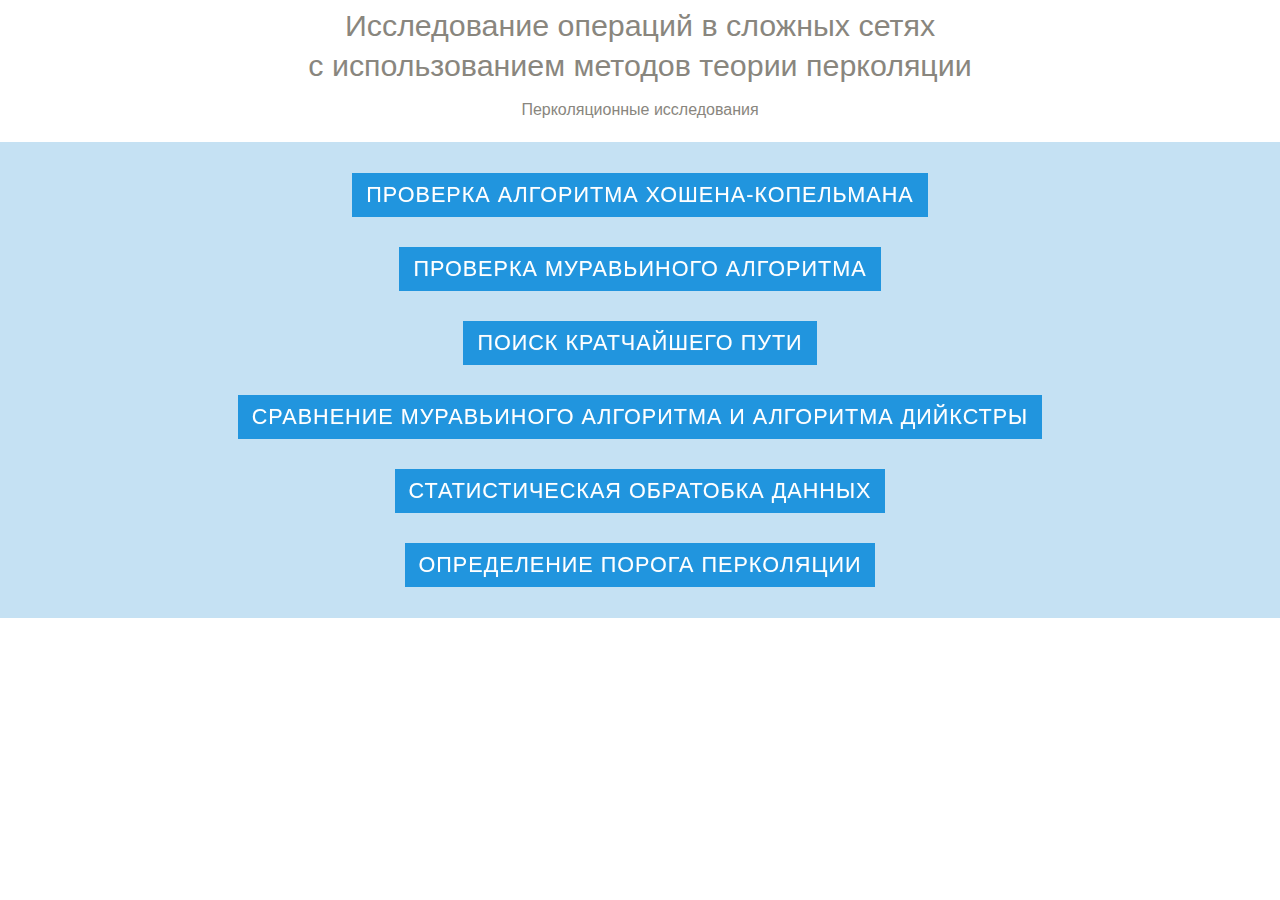
<file: web/WEB-INF/index.html>
<!DOCTYPE html>
<html lang="en" class="no-js">
	<head>
		<meta charset="UTF-8" />
		<meta name="robots" content="noindex,nofollow" />
		<meta http-equiv="X-UA-Compatible" content="IE=edge,chrome=1"> 
		<meta name="viewport" content="width=device-width, initial-scale=1.0"> 
		<title>Перколяция</title>
		<link rel="stylesheet" type="text/css" href="css/normalize.css" />
		<link rel="stylesheet" type="text/css" href="css/demo.css" />
		<link rel="stylesheet" type="text/css" href="css/component.css" />
		<script src="js/modernizr.custom.js"></script>
	</head>
	<body>
		<div class="container">
			<header>
				<h2>Исследование операций в сложных сетях</br>
с использованием методов теории перколяции</h2>
				<p>Перколяционные исследования</p>
			</header>

			<section class="color-4">
				<nav class="cl-effect-2">
					<a href="HK.html"><span data-hover="Проверка алгоритма Хошена-Копельмана">Проверка алгоритма Хошена-Копельмана</span></a></br>
					<a href="ants.html"><span data-hover="Проверка муравьиного алгоритма">Проверка муравьиного алгоритма</span></a></br>
					<a href="dijkstra.html" ><span data-hover="Поиск кратчайшего пути">Поиск кратчайшего пути</span></a></br>
					<a href="antstatistic.html"><span data-hover="Сравнение муравьиного алгоритма и алгоритма Дийкстры">Сравнение муравьиного алгоритма и алгоритма Дийкстры</span></a></br>
					<a href="statistic.html" ><span data-hover="Статистическая обратобка данных">Статистическая обратобка данных</span></a></br>
					<a href="percolation_threshold.html" ><span data-hover="Определение порога перколяции">Определение порога перколяции</span></a></br>
				</nav>
			</section>

		</div>
	</body>
</html>
</file>
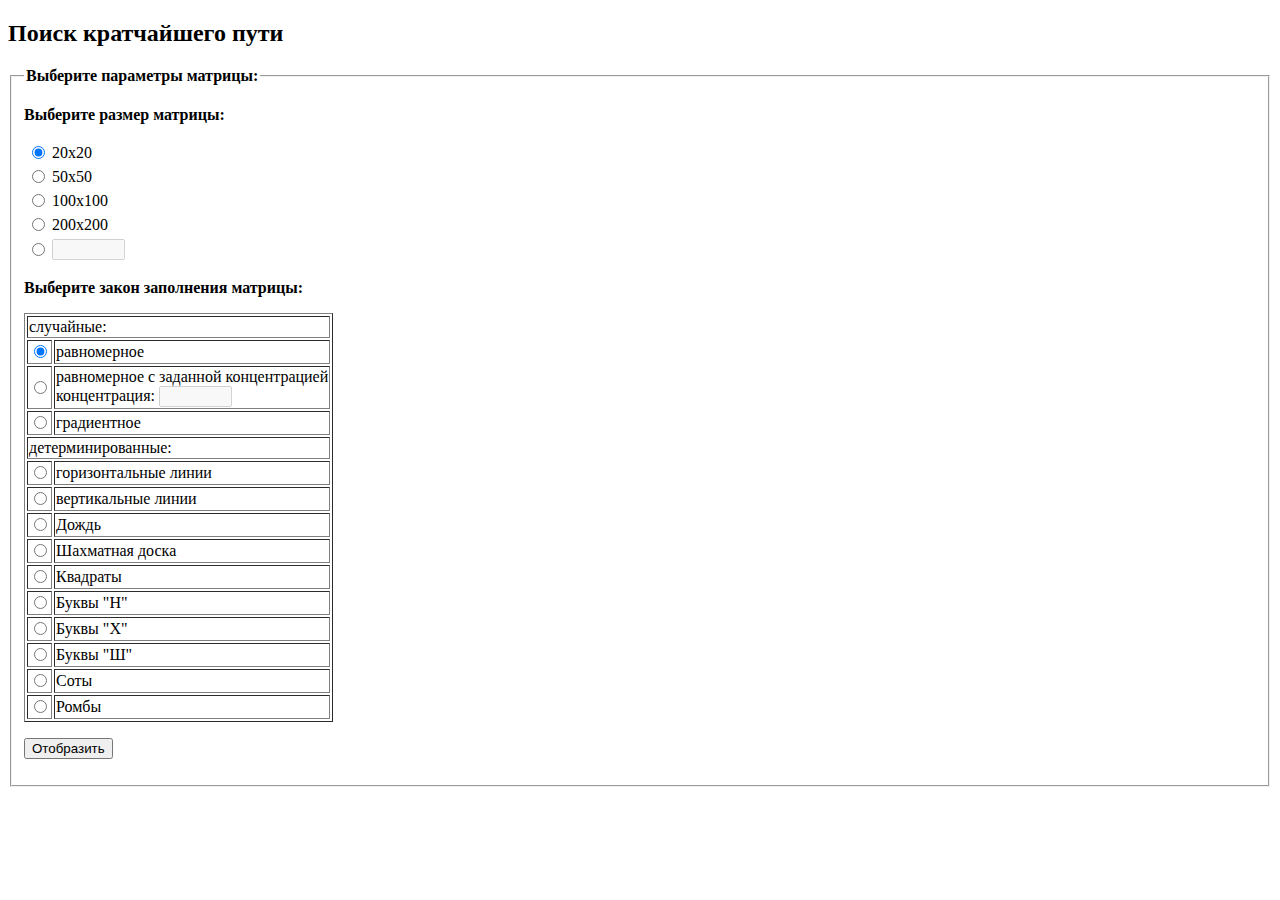
<file: web/WEB-INF/dijkstra.html>
<!DOCTYPE html>
<html lang="en">
<head>
    <meta charset="UTF-8">
    <title>Поиск кратчайшего пути</title>

    
    <script type = "text/javascript" src = "script.js"></script>
</head>
<body>
<h2>Поиск кратчайшего пути</h2>
<fieldset>
    <legend><strong> Выберите параметры матрицы: </strong></legend>
    <p><strong> Выберите размер матрицы: </strong></p>
    <table border="0">

       <tr><td><input type="radio" name="radio1" id ="r1" checked></td><td>20x20</td><td></td></tr>
       <tr><td><input type="radio" name="radio1" id ="r2"></td><td>50x50</td><td></td></tr>
       <tr><td><input type="radio" name="radio1" id ="r3"></td><td>100x100</td><td></td></tr>
       <tr><td><input type="radio" name="radio1" id ="r4"></td><td>200x200</td><td></td></tr>
       <tr><td><input type="radio" name="radio1" id ="r5"></td><td> <input id="input2" type="text" size="6" disabled></td><td><span id="span1"></span></td></tr>  
    </table>

    <p><strong> Выберите закон заполнения матрицы: </strong></p>


    
    <table border="1">
       <tr><td colspan="2">случайные:</td></tr>
       <tr><td><input type="radio" name="radio2" id ="r6" checked></td><td>равномерное</td></tr>
       <tr><td><input type="radio" name="radio2" id ="r7" ></td><td>равномерное с заданной концентрацией</br>концентрация: <input id="input3" type="text" size="6" disabled><span id="span2"></span></td></tr>
       <tr><td><input type="radio" name="radio2" id ="r8"></td><td>градиентное</td></tr>
       <!--<tr><td><input type="radio" name="radio2" id ="r9"></td><td>нормальное</td></tr> -->
       <tr><td colspan="2">детерминированные:</td></tr>
       <tr><td><input type="radio" name="radio2" id ="r10" ></td><td>горизонтальные линии</td></tr>
       <tr><td><input type="radio" name="radio2" id ="r11"></td><td>вертикальные линии</td></tr>
       <tr><td><input type="radio" name="radio2" id ="r12"></td><td>Дождь</td></tr> 

       <tr><td><input type="radio" name="radio2" id ="r13"></td><td>Шахматная доска</td></tr> 
       <tr><td><input type="radio" name="radio2" id ="r14"></td><td>Квадраты</td></tr> 
       <tr><td><input type="radio" name="radio2" id ="r15"></td><td>Буквы "H"</td></tr> 
       <tr><td><input type="radio" name="radio2" id ="r16"></td><td>Буквы "Х"</td></tr>
       <tr><td><input type="radio" name="radio2" id ="r17"></td><td>Буквы "Ш"</td></tr> 
       <tr><td><input type="radio" name="radio2" id ="r18"></td><td>Соты</td></tr> 
       <tr><td><input type="radio" name="radio2" id ="r19"></td><td>Ромбы</td></tr> 
    </table>

    <p><input id="but1" type="submit" value="Отобразить"></p>
</fieldset>

</br>

<script type = "text/javascript" src = "generaters.js"></script>
<script type="text/javascript">
var but = document.getElementById("but1");
var g, size_m=0;
//line_top_x.hidden=false;
    but.onclick = function() {
        
    
    if (r1.checked) size_m=20;
    if (r2.checked) size_m=50;
    if (r3.checked) size_m=100;
    if (r4.checked) size_m=200;
    if (r5.checked) size_m=+document.getElementById("input2").value;
    //console.log(g);
    

    if (r6.checked) g = generateRandomUniformGrid(size_m);
    if (r7.checked) g = generateRandomGrid(size_m, +document.getElementById("input3").value);
    if (r8.checked) g = generateGradientGrid(size_m);
    //if (r9.checked) g = generateGradientGrid(size_m);

    if (r10.checked) g = generateHorizontalLinesGrid(size_m);
    if (r11.checked) g = generateVerticalLinesGrid(size_m);
    if (r12.checked) g = generateRainGrid(size_m);
    if (r13.checked) g = generateChessGrid(size_m);
    if (r14.checked) g = generateSquareGrid(size_m);
    if (r15.checked) g = generateHGrid(size_m);
    if (r16.checked) g = generateXGrid(size_m);
    if (r17.checked) g = generateShGrid(size_m);
    if (r18.checked) g = generateCellGrid(size_m);
    if (r19.checked) g = generateСircleGrid(size_m);


    if (size_m <= 100) document.write("<table><tr><td>");
    makeTable(g);
    if (size_m <= 100) document.write("</td><td>");
    else document.write("</br>");

    grid1 = ArClone(g);
    grid11 = ArClone(g);

    for (var i = 0; i < grid1[0].length; i++) {
      for (var j = 0; j < grid1[0].length; j++) {
        if (grid1[i][j] == 0) grid1[i][j] = grid1[0].length * grid1[0].length+10000;
      }
    }


    var map = getMap(grid1);
    graph = new Graph(map);     
    var kr_best = grid1[0].length*grid1[0].length; 
    //ar_best;
    for (var j = 0; j < grid1[0].length; j++) {
     
    //var ar ;//=graph.findShortestPath(Math.round(grid1[0].length/2), "" + grid1[0].length - 1 + "_0");
    var k_best = grid1[0].length;
    var l_best = grid1[0].length * grid1[0].length;

      for (var i = 0; i < grid1[0].length - 1; i++) {

          var k_min = 0, l_min = 0;
          var v = graph.findShortestPath(j, "" + grid1[0].length - 1 + "_"+i);
          while ( v[v.length-2].split("_")[0]==grid1[0].length-1 )
                v.length = v.length-1;

          l_min=v.length;

          var k = 1;
          if (v[0] === "0_0") k =0;
          for (; k < v.length; k++) {
                  var ii = parseInt(v[k].split("_")[0], 10),
                      jj = parseInt(v[k].split("_")[1], 10);

                  if (grid11[ii][jj] == 0) k_min++;
          }
          if (k_min<=k_best) {
            if (k_min<k_best){
              ar = graph.findShortestPath(j, "" + grid1[0].length - 1 + "_"+i);
              while ( ar[ar.length-2].split("_")[0]==grid1[0].length-1 )
                ar.length = ar.length-1;
                //delete ar[ar.length-1];
                //ar[ar.length-1]=unde

              k_best=k_min;
              l_best=l_min;
            }
            if (k_min=k_best && l_best>l_min){
              ar = v;// graph.findShortestPath(Math.round(grid1[0].length/2), "" + grid1[0].length - 1 + "_"+i);
              k_best=k_min;
              l_best=l_min;
            }
          }
        }
console.log('.');
          var kr =0;
          var i = 1;
          if (ar[0] === "0_0") i =0;
          for (;i<ar.length;i++){
            var ii = parseInt(ar[i].split("_")[0], 10),
                jj = parseInt(ar[i].split("_")[1], 10);

            if (grid11[ii][jj] == 0)
              kr++;
          }
          if (kr<kr_best){
            ar_best = ar;
            kr_best = kr;
          }

        }
    ar = ar_best;

  
    
    var k = 1;
    if (ar[0] === "0_0") k =0;
    redClust =0;
    arSizeRedEl = [];
    RedEl = 0;
    for (; k < ar.length; k++) {
              
                var ii = parseInt(ar[k].split("_")[0], 10),
                    jj = parseInt(ar[k].split("_")[1], 10);

                if (grid11[ii][jj] == 0) {
                    redClust++;
                    grid11[ii][jj] = 2;
                    RedEl++;
                }
                if (grid11[ii][jj] == 1) {
                    if (RedEl != 0) {
                      arSizeRedEl.push(RedEl);
                      RedEl = 0;
                    }
                    grid11[ii][jj] = 3;
                }

            }

    if (RedEl != 0) {
      arSizeRedEl.push(RedEl);
      RedEl = 0;
    }

    
    makeTableRed(grid11);
    if (size_m <= 100) document.write("</td></tr></table>");
    var lenWay = (ar.length - 1); 
    if (ar[0] === "0_0") lenWay = ar.length;
    document.write("<p> Длина пути: " + lenWay + "</p>");
    document.write("<p> Количество красный элементов: " + redClust + "</p>");

     average = 0;
    if (arSizeRedEl.length > 0)
    {
        var sumn = 0;
        for (var j = 0; j < arSizeRedEl.length; j++) {
             sumn += arSizeRedEl[j];
        }
        average = sumn / arSizeRedEl.length;
    }

    document.write("<p> Средний размер дырки: " + average + "</p>");
}
    




    for (var i = 1; i <= 5; i++) {
        document.getElementById("r"+i).onclick = function() {
            if (r5.checked){
                input2.disabled=false;
            }
            else{
                input2.disabled=true;
            }
        };
    }


    for (var i = 6; i <= 19 && i !=9; i++) {
        document.getElementById("r"+i).onclick = function() {
            if (r7.checked){
                input3.disabled=false;
            }
            else{
                input3.disabled=true;
            }
        };
    }

  var input2 = document.getElementById('input2');
  input2.oninput = function() {
    //alert(document.getElementById("input1").value==="");
    if(!isNaN(document.getElementById("input2").value))
        document.getElementById('span1').innerHTML = "( "+input2.value+"x"+input2.value+" )";
    else
        document.getElementById('span1').innerHTML = "ошибка";

    if (document.getElementById("input2").value ==="")
        document.getElementById('span1').innerHTML = "";

  };

  var input = document.getElementById('input3');
  input.oninput = function() {
    //alert(document.getElementById("input1").value==="");
    if(isNaN(document.getElementById("input3").value))
       document.getElementById('span2').innerHTML = "ошибка";

    if (document.getElementById("input3").value ==="")
        document.getElementById('span2').innerHTML = "";

  }
</script>
</body>
</html>
</file>
<file: web/WEB-INF/css/demo.css>
.container > header,
.codrops-top {
	font-family: Arial, sans-serif;
}

.container > header {
	margin: 0 auto;
	padding: 0.4em;
	text-align: center;
	color: #89867e;
}

.container > header h2 {
	font-size: 1.9em;
	line-height: 1.3;
	margin: 0;
	font-weight: 200;
}

.container > header span {
	display: block;
	font-size: 60%;
	color: #ceccc6;
	padding: 0 0 0.6em 0.1em;
}

.codrops-top {
	background: #fff;
	background: rgba(255, 255, 255, 0.6);
	text-transform: uppercase;
	width: 100%;
	font-size: 0.69em;
	line-height: 2.2;
}

.codrops-top a {
	text-decoration: none;
	padding: 0 1em;
	letter-spacing: 0.1em;
	color: #888;
	display: inline-block;
}

.codrops-top a:hover {
	background: rgba(255,255,255,0.95);
	color: #716d62;
}

.codrops-top span.right {
	float: right;
}

.codrops-top span.right a {
	float: left;
	display: block;
}

.codrops-icon-drop:before {
	content: "\e001";
}

.codrops-icon-prev:before {
	content: "\e004";
}

.container > section {
	margin: 0 auto;
	padding: 1em 3em;
	text-align: center;
}

.color-1 {
	background: #435a6b;
}

.color-2 {
	background: #f39c12;
}

.color-3 {
	background: #2ac56c;
}

.color-4 {
	background: rgba(14, 131, 205, 0.24);;
}

.color-5 {
	background: #cd4436;
}

.color-6 {
	background: #f19f0f;
}

.color-7 {
	background: #3fa46a;
}

.color-8 {
	background: #ecf0f1;
}

.color-9 {
	background: #9e487f;
}

.color-10 {
	background: #16a085;
}

.color-11 {
	background: #aab7b7;
}

@media screen and (max-width: 25em) {

	.codrops-icon span {
		display: none;
	}

}
</file>
<file: web/WEB-INF/css/component.css>
*,
*:after,
*::before {
    -webkit-box-sizing: border-box;
    -moz-box-sizing: border-box;
    box-sizing: border-box;
}

body {
	font-family: Arial, sans-serif;
}

nav a {
	position: relative;
	display: inline-block;
	margin: 15px 25px;
	outline: none;
	color: #fff;
	text-decoration: none;
	text-transform: uppercase;
	letter-spacing: 1px;
	font-weight: 400;
	text-shadow: 0 0 1px rgba(255,255,255,0.3);
	font-size: 1.35em;
}

nav a:hover,
nav a:focus {
	outline: none;
}

/* Эффект 1: Скобки */
.cl-effect-1 a::before,
.cl-effect-1 a::after {
	display: inline-block;
	opacity: 0;
	-webkit-transition: -webkit-transform 0.3s, opacity 0.2s;
	-moz-transition: -moz-transform 0.3s, opacity 0.2s;
	transition: transform 0.3s, opacity 0.2s;
}

.cl-effect-1 a::before {
	margin-right: 10px;
	content: '[';
	-webkit-transform: translateX(20px);
	-moz-transform: translateX(20px);
	transform: translateX(20px);
}

.cl-effect-1 a::after {
	margin-left: 10px;
	content: ']';
	-webkit-transform: translateX(-20px);
	-moz-transform: translateX(-20px);
	transform: translateX(-20px);
}

.cl-effect-1 a:hover::before,
.cl-effect-1 a:hover::after,
.cl-effect-1 a:focus::before,
.cl-effect-1 a:focus::after {
	opacity: 1;
	-webkit-transform: translateX(0px);
	-moz-transform: translateX(0px);
	transform: translateX(0px);
}

/* Эффект 2: 3D */
.cl-effect-2 a {
	line-height: 44px;
	-webkit-perspective: 1000px;
	-moz-perspective: 1000px;
	perspective: 1000px;
}

.cl-effect-2 a span {
	position: relative;
	display: inline-block;
	padding: 0 14px;
	background: #2195de;
	-webkit-transition: -webkit-transform 0.3s;
	-moz-transition: -moz-transform 0.3s;
	transition: transform 0.3s;
	-webkit-transform-origin: 50% 0;
	-moz-transform-origin: 50% 0;
	transform-origin: 50% 0;
	-webkit-transform-style: preserve-3d;
	-moz-transform-style: preserve-3d;
	transform-style: preserve-3d;
}

.csstransforms3d .cl-effect-2 a span::before {
	position: absolute;
	top: 100%;
	left: 0;
	width: 100%;
	height: 100%;
	background: #0965a0;
	content: attr(data-hover);
	-webkit-transition: background 0.3s;
	-moz-transition: background 0.3s;
	transition: background 0.3s;
	-webkit-transform: rotateX(-90deg);
	-moz-transform: rotateX(-90deg);
	transform: rotateX(-90deg);
	-webkit-transform-origin: 50% 0;
	-moz-transform-origin: 50% 0;
	transform-origin: 50% 0;
}

.cl-effect-2 a:hover span,
.cl-effect-2 a:focus span {
	-webkit-transform: rotateX(90deg) translateY(-22px);
	-moz-transform: rotateX(90deg) translateY(-22px);
	transform: rotateX(90deg) translateY(-22px);
}

.csstransforms3d .cl-effect-2 a:hover span::before,
.csstransforms3d .cl-effect-2 a:focus span::before {
	background: #28a2ee;	
}

/* Эффект 3: Линия снизу*/
.cl-effect-3 a {
	padding: 8px 0;
}

.cl-effect-3 a::after {
	position: absolute;
	top: 100%;
	left: 0;
	width: 100%;
	height: 4px;
	background: rgba(0,0,0,0.1);
	content: '';
	opacity: 0;
	-webkit-transition: opacity 0.3s, -webkit-transform 0.3s;
	-moz-transition: opacity 0.3s, -moz-transform 0.3s;
	transition: opacity 0.3s, transform 0.3s;
	-webkit-transform: translateY(10px);
	-moz-transform: translateY(10px);
	transform: translateY(10px);
}

.cl-effect-3 a:hover::after,
.cl-effect-3 a:focus::after {
	opacity: 1;
	-webkit-transform: translateY(0px);
	-moz-transform: translateY(0px);
	transform: translateY(0px);
}

/* Эффект 4: линия снизу */
.cl-effect-4 a {
	padding: 0 0 10px;
}

.cl-effect-4 a::after {
	position: absolute;
	top: 100%;
	left: 0;
	width: 100%;
	height: 1px;
	background: #fff;
	content: '';
	opacity: 0;
	-webkit-transition: height 0.3s, opacity 0.3s, -webkit-transform 0.3s;
	-moz-transition: height 0.3s, opacity 0.3s, -moz-transform 0.3s;
	transition: height 0.3s, opacity 0.3s, transform 0.3s;
	-webkit-transform: translateY(-10px);
	-moz-transform: translateY(-10px);
	transform: translateY(-10px);
}

.cl-effect-4 a:hover::after,
.cl-effect-4 a:focus::after {
	height: 5px;
	opacity: 1;
	-webkit-transform: translateY(0px);
	-moz-transform: translateY(0px);
	transform: translateY(0px);
}

/* Эффект 5: смена */
.cl-effect-5 a {
	overflow: hidden;
	padding: 0 4px;
	height: 1em;
}

.cl-effect-5 a span {
	position: relative;
	display: inline-block;
	-webkit-transition: -webkit-transform 0.3s;
	-moz-transition: -moz-transform 0.3s;
	transition: transform 0.3s;
}

.cl-effect-5 a span::before {
	position: absolute;
	top: 100%;
	content: attr(data-hover);
	font-weight: 700;
	-webkit-transform: translate3d(0,0,0);
	-moz-transform: translate3d(0,0,0);
	transform: translate3d(0,0,0);
}

.cl-effect-5 a:hover span,
.cl-effect-5 a:focus span {
	-webkit-transform: translateY(-100%);
	-moz-transform: translateY(-100%);
	transform: translateY(-100%);
}

/* Эффект 6: появляется граница слева и снизу */
.cl-effect-6 a {
	margin: 0 10px;
	padding: 10px 20px;
}

.cl-effect-6 a::before {
	position: absolute;
	top: 0;
	left: 0;
	width: 100%;
	height: 2px;
	background: #fff;
	content: '';
	-webkit-transition: top 0.3s;
	-moz-transition: top 0.3s;
	transition: top 0.3s;
}

.cl-effect-6 a::after {
	position: absolute;
	top: 0;
	left: 0;
	width: 2px;
	height: 2px;
	background: #fff;
	content: '';
	-webkit-transition: height 0.3s;
	-moz-transition: height 0.3s;
	transition: height 0.3s;
}

.cl-effect-6 a:hover::before {
	top: 100%;
	opacity: 1;
}

.cl-effect-6 a:hover::after {
	height: 100%;
} 

/* Эффект 7: появляется граница сверху */
.cl-effect-7 a {
	padding: 12px 10px 10px;
	color: #566473;
	text-shadow: none;
	font-weight: 700;
}

.cl-effect-7 a::before,
.cl-effect-7 a::after {
	position: absolute;
	top: 100%;
	left: 0;
	width: 100%;
	height: 3px;
	background: #566473;
	content: '';
	-webkit-transition: -webkit-transform 0.3s;
	-moz-transition: -moz-transform 0.3s;
	transition: transform 0.3s;
	-webkit-transform: scale(0.85);
	-moz-transform: scale(0.85);
	transform: scale(0.85);
}

.cl-effect-7 a::after {
	opacity: 0;
	-webkit-transition: top 0.3s, opacity 0.3s, -webkit-transform 0.3s;
	-moz-transition: top 0.3s, opacity 0.3s, -moz-transform 0.3s;
	transition: top 0.3s, opacity 0.3s, transform 0.3s;
}

.cl-effect-7 a:hover::before,
.cl-effect-7 a:hover::after,
.cl-effect-7 a:focus::before,
.cl-effect-7 a:focus::after {
	-webkit-transform: scale(1);
	-moz-transform: scale(1);
	transform: scale(1);
}

.cl-effect-7 a:hover::after,
.cl-effect-7 a:focus::after {
	top: 0%;
	opacity: 1;
}

/* Эффект 8: появляется еще одна граница */
.cl-effect-8 a {
	padding: 10px 20px;
}

.cl-effect-8 a::before,
.cl-effect-8 a::after  {
	position: absolute;
	top: 0;
	left: 0;
	width: 100%;
	height: 100%;
	border: 3px solid #354856;
	content: '';
	-webkit-transition: -webkit-transform 0.3s, opacity 0.3s;
	-moz-transition: -moz-transform 0.3s, opacity 0.3s;
	transition: transform 0.3s, opacity 0.3s;
}

.cl-effect-8 a::after  {
	border-color: #fff;
	opacity: 0;
	-webkit-transform: translateY(-7px) translateX(6px);
	-moz-transform: translateY(-7px) translateX(6px);
	transform: translateY(-7px) translateX(6px);
}

.cl-effect-8 a:hover::before,
.cl-effect-8 a:focus::before {
	opacity: 0;
	-webkit-transform: translateY(5px) translateX(-5px);
	-moz-transform: translateY(5px) translateX(-5px);
	transform: translateY(5px) translateX(-5px);
}

.cl-effect-8 a:hover::after,
.cl-effect-8 a:focus::after  {
	opacity: 1;
	-webkit-transform: translateY(0px) translateX(0px);
	-moz-transform: translateY(0px) translateX(0px);
	transform: translateY(0px) translateX(0px);
}

/* Эффект 9: дополнительный текст и граница */
.cl-effect-9 a {
	margin: 0 20px;
	padding: 18px 20px;
}

.cl-effect-9 a::before,
.cl-effect-9 a::after {
	position: absolute;
	top: 0;
	left: 0;
	width: 100%;
	height: 1px;
	background: #fff;
	content: '';
	opacity: 0.2;
	-webkit-transition: opacity 0.3s, height 0.3s;
	-moz-transition: opacity 0.3s, height 0.3s;
	transition: opacity 0.3s, height 0.3s;
}

.cl-effect-9 a::after {
	top: 100%;
	opacity: 0;
	-webkit-transition: -webkit-transform 0.3s, opacity 0.3s;
	-moz-transition: -moz-transform 0.3s, opacity 0.3s;
	transition: transform 0.3s, opacity 0.3s;
	-webkit-transform: translateY(-10px);
	-moz-transform: translateY(-10px);
	transform: translateY(-10px);
}

.cl-effect-9 a span:first-child {
	z-index: 2;
	display: block;
	font-weight: 300;
}

.cl-effect-9 a span:last-child {
	z-index: 1;
	display: block;
	padding: 8px 0 0 0;
	color: rgba(0,0,0,0.4);
	text-shadow: none;
	text-transform: none;
	font-style: italic;
	font-size: 0.75em;
	font-family: Arial, Georgia, serif;
	opacity: 0;
	-webkit-transition: -webkit-transform 0.3s, opacity 0.3s;
	-moz-transition: -moz-transform 0.3s, opacity 0.3s;
	transition: transform 0.3s, opacity 0.3s;
	-webkit-transform: translateY(-100%);
	-moz-transform: translateY(-100%);
	transform: translateY(-100%);
}

.cl-effect-9 a:hover::before,
.cl-effect-9 a:focus::before {
	height: 6px;
}

.cl-effect-9 a:hover::before,
.cl-effect-9 a:hover::after,
.cl-effect-9 a:focus::before,
.cl-effect-9 a:focus::after {
	opacity: 1;
	-webkit-transform: translateY(0px);
	-moz-transform: translateY(0px);
	transform: translateY(0px);
}

.cl-effect-9 a:hover span:last-child,
.cl-effect-9 a:focus span:last-child {
	opacity: 1;
	-webkit-transform: translateY(0%);
	-moz-transform: translateY(0%);
	transform: translateY(0%);
}

/* Эффект 10: замена текста и фона слева */
.cl-effect-10  {
	position: relative;
	z-index: 1;
}

.cl-effect-10 a {
	overflow: hidden;
	margin: 0 15px;
}

.cl-effect-10 a span {
	display: block;
	padding: 10px 20px;
	background: #0f7c67;
	-webkit-transition: -webkit-transform 0.3s;
	-moz-transition: -moz-transform 0.3s;
	transition: transform 0.3s;
}

.cl-effect-10 a::before {
	position: absolute;
	top: 0;
	left: 0;
	z-index: -1;
	padding: 10px 20px;
	width: 100%;
	height: 100%;
	background: #fff;
	color: #0f7c67;
	content: attr(data-hover);
	-webkit-transition: -webkit-transform 0.3s;
	-moz-transition: -moz-transform 0.3s;
	transition: transform 0.3s;
	-webkit-transform: translateX(-25%);
}

.cl-effect-10 a:hover span,
.cl-effect-10 a:focus span {
	-webkit-transform: translateX(100%);
	-moz-transform: translateX(100%);
	transform: translateX(100%);
}

.cl-effect-10 a:hover::before,
.cl-effect-10 a:focus::before {
	-webkit-transform: translateX(0%);
	-moz-transform: translateX(0%);
	transform: translateX(0%);
}

/* Эффект 11: изменение цвета текста */
.cl-effect-11 a {
	padding: 10px 0;
	border-top: 2px solid #0972b4;
	color: #0972b4;
	text-shadow: none;
} 

.cl-effect-11 a::before {
	position: absolute;
	top: 0;
	left: 0;
	overflow: hidden;
	padding: 10px 0;
	max-width: 0;
	border-bottom: 2px solid #fff;
	color: #fff;
	content: attr(data-hover);
	-webkit-transition: max-width 0.5s;
	-moz-transition: max-width 0.5s;
	transition: max-width 0.5s;
}

.cl-effect-11 a:hover::before,
.cl-effect-11 a:focus::before {
	max-width: 100%;
}

/* Эффект 12: круг на фоне */
.cl-effect-12 a::before,
.cl-effect-12 a::after {
	position: absolute;
	top: 50%;
	left: 50%;
	width: 100px;
	height: 100px;
	border: 2px solid rgba(0,0,0,0.1);
	border-radius: 50%;
	content: '';
	opacity: 0;
	-webkit-transition: -webkit-transform 0.3s, opacity 0.3s;
	-moz-transition: -moz-transform 0.3s, opacity 0.3s;
	transition: transform 0.3s, opacity 0.3s;
	-webkit-transform: translateX(-50%) translateY(-50%) scale(0.2);
	-moz-transform: translateX(-50%) translateY(-50%) scale(0.2);
	transform: translateX(-50%) translateY(-50%) scale(0.2);
}

.cl-effect-12 a::after {
	width: 90px;
	height: 90px;
	border-width: 6px;
	-webkit-transform: translateX(-50%) translateY(-50%) scale(0.8);
	-moz-transform: translateX(-50%) translateY(-50%) scale(0.8);
	transform: translateX(-50%) translateY(-50%) scale(0.8);
}

.cl-effect-12 a:hover::before,
.cl-effect-12 a:hover::after,
.cl-effect-12 a:focus::before,
.cl-effect-12 a:focus::after {
	opacity: 1;
	-webkit-transform: translateX(-50%) translateY(-50%) scale(1);
	-moz-transform: translateX(-50%) translateY(-50%) scale(1);
	transform: translateX(-50%) translateY(-50%) scale(1);
}

/* Эффект 13: три кружка снизу */
.cl-effect-13 a {
	-webkit-transition: color 0.3s;
	-moz-transition: color 0.3s;
	transition: color 0.3s;
}

.cl-effect-13 a::before {
	position: absolute;
	top: 100%;
	left: 50%;
	color: transparent;
	content: '•';
	text-shadow: 0 0 transparent;
	font-size: 1.2em;
	-webkit-transition: text-shadow 0.3s, color 0.3s;
	-moz-transition: text-shadow 0.3s, color 0.3s;
	transition: text-shadow 0.3s, color 0.3s;
	-webkit-transform: translateX(-50%);
	-moz-transform: translateX(-50%);
	transform: translateX(-50%);
	pointer-events: none;
}

.cl-effect-13 a:hover::before,
.cl-effect-13 a:focus::before {
	color: #fff;
	text-shadow: 10px 0 #fff, -10px 0 #fff;
}

.cl-effect-13 a:hover,
.cl-effect-13 a:focus {
	color: #ba7700;
}

/* Эффект 14: перемещение границ */
.cl-effect-14 a {
	padding: 0 20px;
	height: 45px;
	line-height: 45px;
}

.cl-effect-14 a::before,
.cl-effect-14 a::after {
	position: absolute;
	width: 45px;
	height: 2px;
	background: #fff;
	content: '';
	opacity: 0.2;
	-webkit-transition: all 0.3s;
	-moz-transition: all 0.3s;
	transition: all 0.3s;
	pointer-events: none;
}

.cl-effect-14 a::before {
	top: 0;
	left: 0;
	-webkit-transform: rotate(90deg);
	-moz-transform: rotate(90deg);
	transform: rotate(90deg);
	-webkit-transform-origin: 0 0;
	-moz-transform-origin: 0 0;
	transform-origin: 0 0;
}

.cl-effect-14 a::after {
	right: 0;
	bottom: 0;
	-webkit-transform: rotate(90deg);
	-moz-transform: rotate(90deg);
	transform: rotate(90deg);
	-webkit-transform-origin: 100% 0;
	-moz-transform-origin: 100% 0;
	transform-origin: 100% 0;
}

.cl-effect-14 a:hover::before,
.cl-effect-14 a:hover::after,
.cl-effect-14 a:focus::before,
.cl-effect-14 a:focus::after {
	opacity: 1;
}

.cl-effect-14 a:hover::before,
.cl-effect-14 a:focus::before {
	left: 50%;
	-webkit-transform: rotate(0deg) translateX(-50%);
	-moz-transform: rotate(0deg) translateX(-50%);
	transform: rotate(0deg) translateX(-50%);
}

.cl-effect-14 a:hover::after,
.cl-effect-14 a:focus::after {
	right: 50%;
	-webkit-transform: rotate(0deg) translateX(50%);
	-moz-transform: rotate(0deg) translateX(50%);
	transform: rotate(0deg) translateX(50%);
}

/* Эффект 15: уменьшение и изменение цвета */
.cl-effect-15 a {
	color: rgba(0,0,0,0.2);
	font-weight: 700;
	text-shadow: none;
}

.cl-effect-15 a::before {
	color: #fff;
	content: attr(data-hover);
	position: absolute;
	-webkit-transition: -webkit-transform 0.3s, opacity 0.3s;
	-moz-transition: -moz-transform 0.3s, opacity 0.3s;
	transition: transform 0.3s, opacity 0.3s;
}

.cl-effect-15 a:hover::before,
.cl-effect-15 a:focus::before {
	-webkit-transform: scale(0.9);
	-moz-transform: scale(0.9);
	transform: scale(0.9);
	opacity: 0;
}

/* Эффект 16: наложение справа */
.cl-effect-16 a {
	color: #6f8686;
	text-shadow: 0 0 1px rgba(111,134,134,0.3);
}

.cl-effect-16 a::before {
	color: #fff;
	content: attr(data-hover);
	position: absolute;
	opacity: 0;
	text-shadow: 0 0 1px rgba(255,255,255,0.3);
	-webkit-transform: scale(1.1) translateX(10px) translateY(-10px) rotate(4deg);
	-moz-transform: scale(1.1) translateX(10px) translateY(-10px) rotate(4deg);
	transform: scale(1.1) translateX(10px) translateY(-10px) rotate(4deg);
	-webkit-transition: -webkit-transform 0.3s, opacity 0.3s;
	-moz-transition: -moz-transform 0.3s, opacity 0.3s;
	transition: transform 0.3s, opacity 0.3s;
	pointer-events: none;
}

.cl-effect-16 a:hover::before,
.cl-effect-16 a:focus::before {
	-webkit-transform: scale(1) translateX(0px) translateY(0px) rotate(0deg);
	-moz-transform: scale(1) translateX(0px) translateY(0px) rotate(0deg);
	transform: scale(1) translateX(0px) translateY(0px) rotate(0deg);
	opacity: 1;
}

/* Эффект 17: граница снизу и изменение цвета */
.cl-effect-17 a {
	color: #10649b;
	text-shadow: none;
	padding: 10px 0;
}

.cl-effect-17 a::before {
	color: #fff;
	text-shadow: 0 0 1px rgba(255,255,255,0.3);
	content: attr(data-hover);
	position: absolute;
	-webkit-transition: -webkit-transform 0.3s, opacity 0.3s;
	-moz-transition: -moz-transform 0.3s, opacity 0.3s;
	transition: transform 0.3s, opacity 0.3s;
	pointer-events: none;
}

.cl-effect-17 a::after {
	content: '';
	position: absolute;
	left: 0;
	bottom: 0;
	width: 100%;
	height: 2px;
	background: #fff;
	opacity: 0;
	-webkit-transform: translateY(5px);
	-moz-transform: translateY(5px);
	transform: translateY(5px);
	-webkit-transition: -webkit-transform 0.3s, opacity 0.3s;
	-moz-transition: -moz-transform 0.3s, opacity 0.3s;
	transition: transform 0.3s, opacity 0.3s;
	pointer-events: none;
}

.cl-effect-17 a:hover::before,
.cl-effect-17 a:focus::before {
	opacity: 0;
	-webkit-transform: translateY(-2px);
	-moz-transform: translateY(-2px);
	transform: translateY(-2px);
}

.cl-effect-17 a:hover::after,
.cl-effect-17 a:focus::after {
	opacity: 1;
	-webkit-transform: translateY(0px);
	-moz-transform: translateY(0px);
	transform: translateY(0px);
}

/* Эффект 18: крест */
.cl-effect-18 {
	position: relative;
	z-index: 1;
}

.cl-effect-18 a {
	padding: 0 5px;
	color: #b4770d;
	font-weight: 700;
	-webkit-transition: color 0.3s;
	-moz-transition: color 0.3s;
	transition: color 0.3s;
}

.cl-effect-18 a::before,
.cl-effect-18 a::after {
	position: absolute;
	width: 100%;
	left: 0;
	top: 50%;
	height: 2px;
	margin-top: -1px;
	background: #b4770d;
	content: '';
	z-index: -1;
	-webkit-transition: -webkit-transform 0.3s, opacity 0.3s;
	-moz-transition: -moz-transform 0.3s, opacity 0.3s;
	transition: transform 0.3s, opacity 0.3s;
	pointer-events: none;
}

.cl-effect-18 a::before {
	-webkit-transform: translateY(-20px);
	-moz-transform: translateY(-20px);
	transform: translateY(-20px);
}

.cl-effect-18 a::after {
	-webkit-transform: translateY(20px);
	-moz-transform: translateY(20px);
	transform: translateY(20px);
}

.cl-effect-18 a:hover,
.cl-effect-18 a:focus {
	color: #fff;
}

.cl-effect-18 a:hover::before,
.cl-effect-18 a:hover::after,
.cl-effect-18 a:focus::before,
.cl-effect-18 a:focus::after {
	opacity: 0.7;
}

.cl-effect-18 a:hover::before,
.cl-effect-18 a:focus::before {
	-webkit-transform: rotate(45deg);
	-moz-transform: rotate(45deg);
	transform: rotate(45deg);
}

.cl-effect-18 a:hover::after,
.cl-effect-18 a:focus::after {
	-webkit-transform: rotate(-45deg);
	-moz-transform: rotate(-45deg);
	transform: rotate(-45deg);
}

/* Эффект 19: 3D разворот */
.cl-effect-19 a {
	line-height: 2em;
	margin: 15px;
	-webkit-perspective: 800px;
	-moz-perspective: 800px;
	perspective: 800px;
	width: 200px;
}

.cl-effect-19 a span {
	position: relative;
	display: inline-block;
	width: 100%;
	padding: 0 14px;
	background: #e35041;
	-webkit-transition: -webkit-transform 0.4s, background 0.4s;
	-moz-transition: -moz-transform 0.4s, background 0.4s;
	transition: transform 0.4s, background 0.4s;
	-webkit-transform-style: preserve-3d;
	-moz-transform-style: preserve-3d;
	transform-style: preserve-3d;
	-webkit-transform-origin: 50% 50% -100px;
	-moz-transform-origin: 50% 50% -100px;
	transform-origin: 50% 50% -100px;
}

.csstransforms3d .cl-effect-19 a span::before {
	position: absolute;
	top: 0;
	left: 100%;
	width: 100%;
	height: 100%;
	background: #b53a2d;
	content: attr(data-hover);
	-webkit-transition: background 0.4s;
	-moz-transition: background 0.4s;
	transition: background 0.4s;
	-webkit-transform: rotateY(90deg);
	-moz-transform: rotateY(90deg);
	transform: rotateY(90deg);
	-webkit-transform-origin: 0 50%;
	-moz-transform-origin: 0 50%;
	transform-origin: 0 50%;
	pointer-events: none;
}

.cl-effect-19 a:hover span,
.cl-effect-19 a:focus span {
	background: #b53a2d;
	-webkit-transform: rotateY(-90deg);
	-moz-transform: rotateY(-90deg);
	transform: rotateY(-90deg);
}

.csstransforms3d .cl-effect-19 a:hover span::before,
.csstransforms3d .cl-effect-19 a:focus span::before {
	background: #ef5e50;	
}

/* Эффект 20: 3D наложение (похоже на календарь) */
.cl-effect-20 a {
	line-height: 2em;
	-webkit-perspective: 800px;
	-moz-perspective: 800px;
	perspective: 800px;
}

.cl-effect-20 a span {
	position: relative;
	display: inline-block;
	padding: 3px 15px 0;
	background: #587285;
	box-shadow: inset 0 3px #2f4351;
	-webkit-transition: background 0.6s;
	-moz-transition: background 0.6s;
	transition: background 0.6s;
	-webkit-transform-origin: 50% 0;
	-moz-transform-origin: 50% 0;
	transform-origin: 50% 0;
	-webkit-transform-style: preserve-3d;
	-moz-transform-style: preserve-3d;
	transform-style: preserve-3d;
	-webkit-transform-origin: 0% 50%;
	-moz-transform-origin: 0% 50%;
	transform-origin: 0% 50%;
}

.cl-effect-20 a span::before {
	position: absolute;
	top: 0;
	left: 0;
	width: 100%;
	height: 100%;
	background: #fff;
	color: #2f4351;
	content: attr(data-hover);
	-webkit-transform: rotateX(270deg);
	-moz-transform: rotateX(270deg);
	transform: rotateX(270deg);
	-webkit-transition: -webkit-transform 0.6s;
	-moz-transition: -moz-transform 0.6s;
	transition: transform 0.6s;
	-webkit-transform-origin: 0 0;
	-moz-transform-origin: 0 0;
	transform-origin: 0 0;
	pointer-events: none;
}

.cl-effect-20 a:hover span,
.cl-effect-20 a:focus span {
	background: #2f4351;
}

.cl-effect-20 a:hover span::before,
.cl-effect-20 a:focus span::before {
	-webkit-transform: rotateX(10deg);	
	-moz-transform: rotateX(10deg);
	transform: rotateX(10deg);
}

/* Эффект 21: появление границ снизу и сверху */
.cl-effect-21 a {
	padding: 10px;
	color: #237546;
	font-weight: 700;
	text-shadow: none;
	-webkit-transition: color 0.3s;
	-moz-transition: color 0.3s;
	transition: color 0.3s;
}

.cl-effect-21 a::before,
.cl-effect-21 a::after {
	position: absolute;
	left: 0;
	width: 100%;
	height: 2px;
	background: #fff;
	content: '';
	opacity: 0;
	-webkit-transition: opacity 0.3s, -webkit-transform 0.3s;
	-moz-transition: opacity 0.3s, -moz-transform 0.3s;
	transition: opacity 0.3s, transform 0.3s;
	-webkit-transform: translateY(-10px);
	-moz-transform: translateY(-10px);
	transform: translateY(-10px);
}

.cl-effect-21 a::before {
	top: 0;
	-webkit-transform: translateY(-10px);
	-moz-transform: translateY(-10px);
	transform: translateY(-10px);
}

.cl-effect-21 a::after {
	bottom: 0;
	-webkit-transform: translateY(10px);
	-moz-transform: translateY(10px);
	transform: translateY(10px);
}

.cl-effect-21 a:hover,
.cl-effect-21 a:focus {
	color: #fff;
}

.cl-effect-21 a:hover::before,
.cl-effect-21 a:focus::before,
.cl-effect-21 a:hover::after,
.cl-effect-21 a:focus::after {
	opacity: 1;
	-webkit-transform: translateY(0px);
	-moz-transform: translateY(0px);
	transform: translateY(0px);
}
</file>
